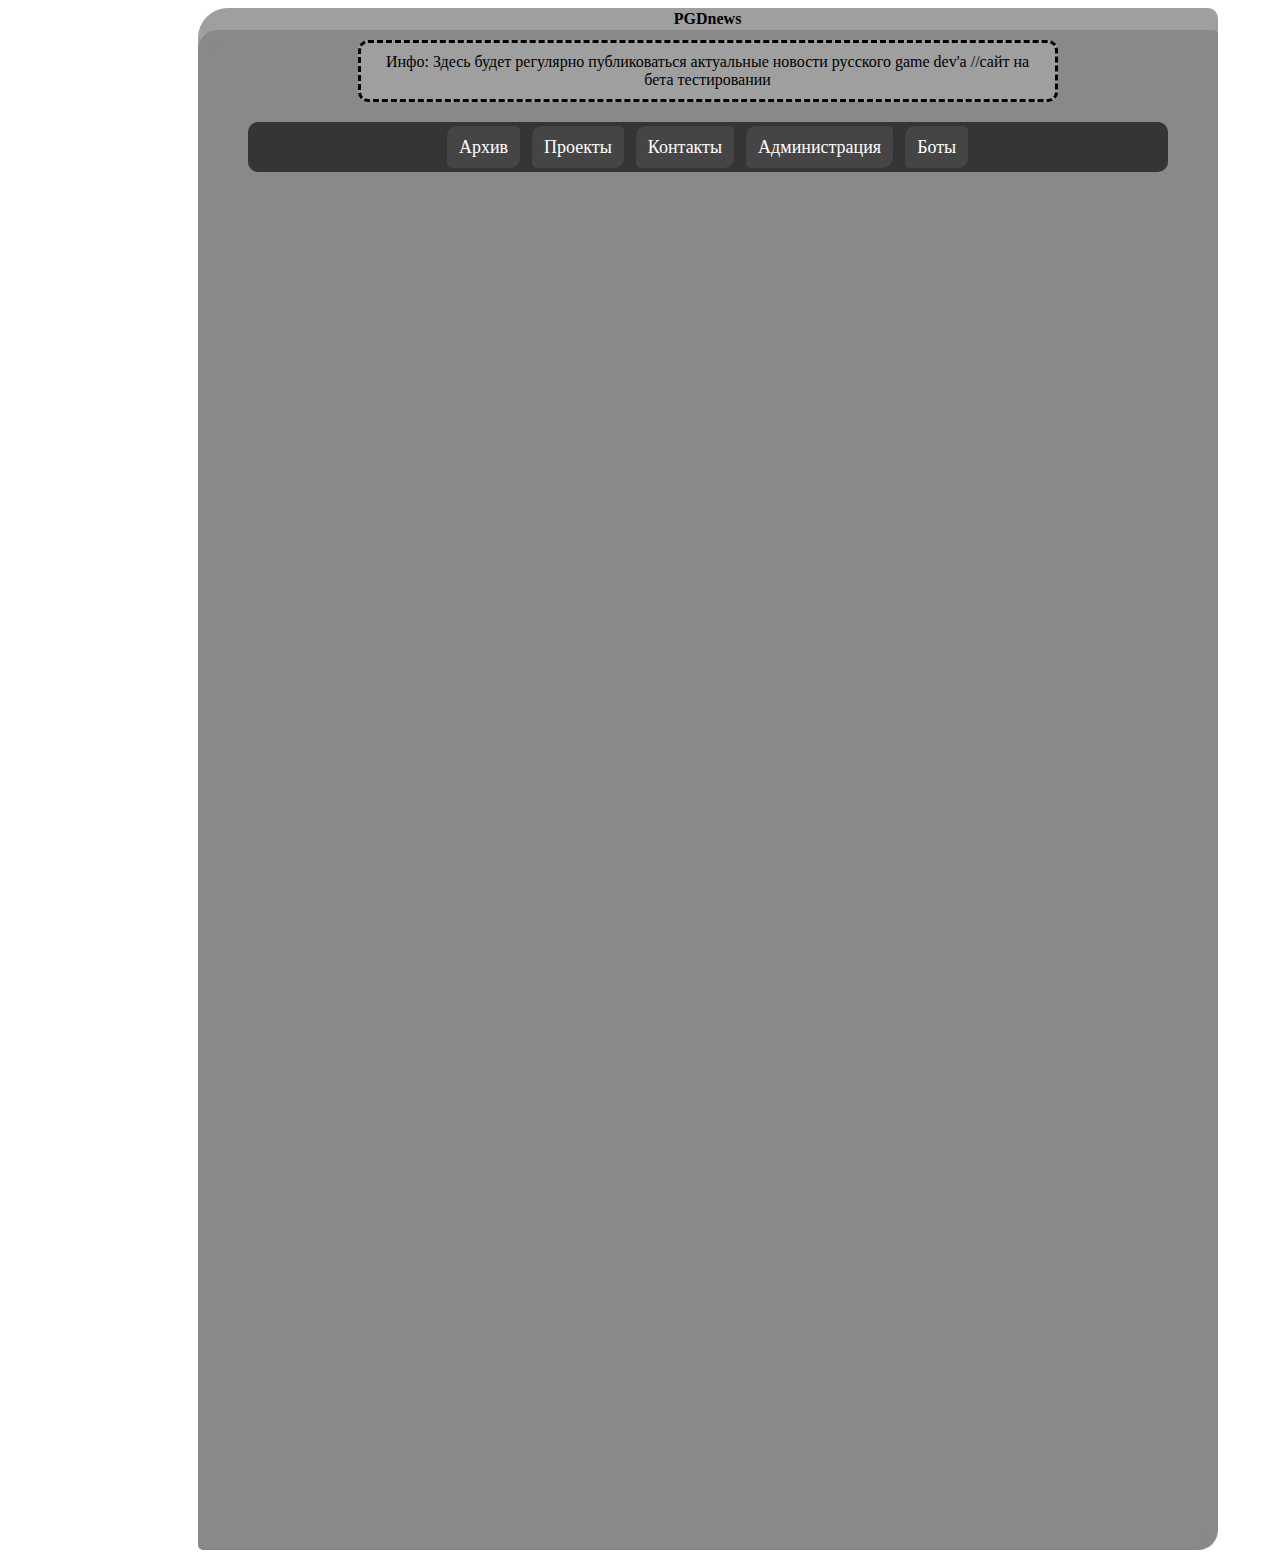
<file: index.html>
<!DOCTYPE html>
<html>
<head>
	<title>PGDnews</title>
	<link rel="stylesheet" href="style.css">
</head>
<body>
	<div>
		<p><b class="front">PGDnews</b></p>
		<span> <div class="upBor"> <p class="textMargin">Инфо:
			Здесь будет регулярно публиковаться актуальные новости русского game dev'a
			//сайт на бета тестировании</p>
		</div>
		<p class="menuBttup">
			<a class="button" href="archive.html">Архив</a>
			<a class="button" href="archive.html">Проекты</a>
			<a class="button" href="archive.html">Контакты</a>
			<a class="button" href="archive.html">Администрация</a>
			<a class="button" href="archive.html">Боты</a>
		</p></span>
	</div>
</body>
</html>
</file>
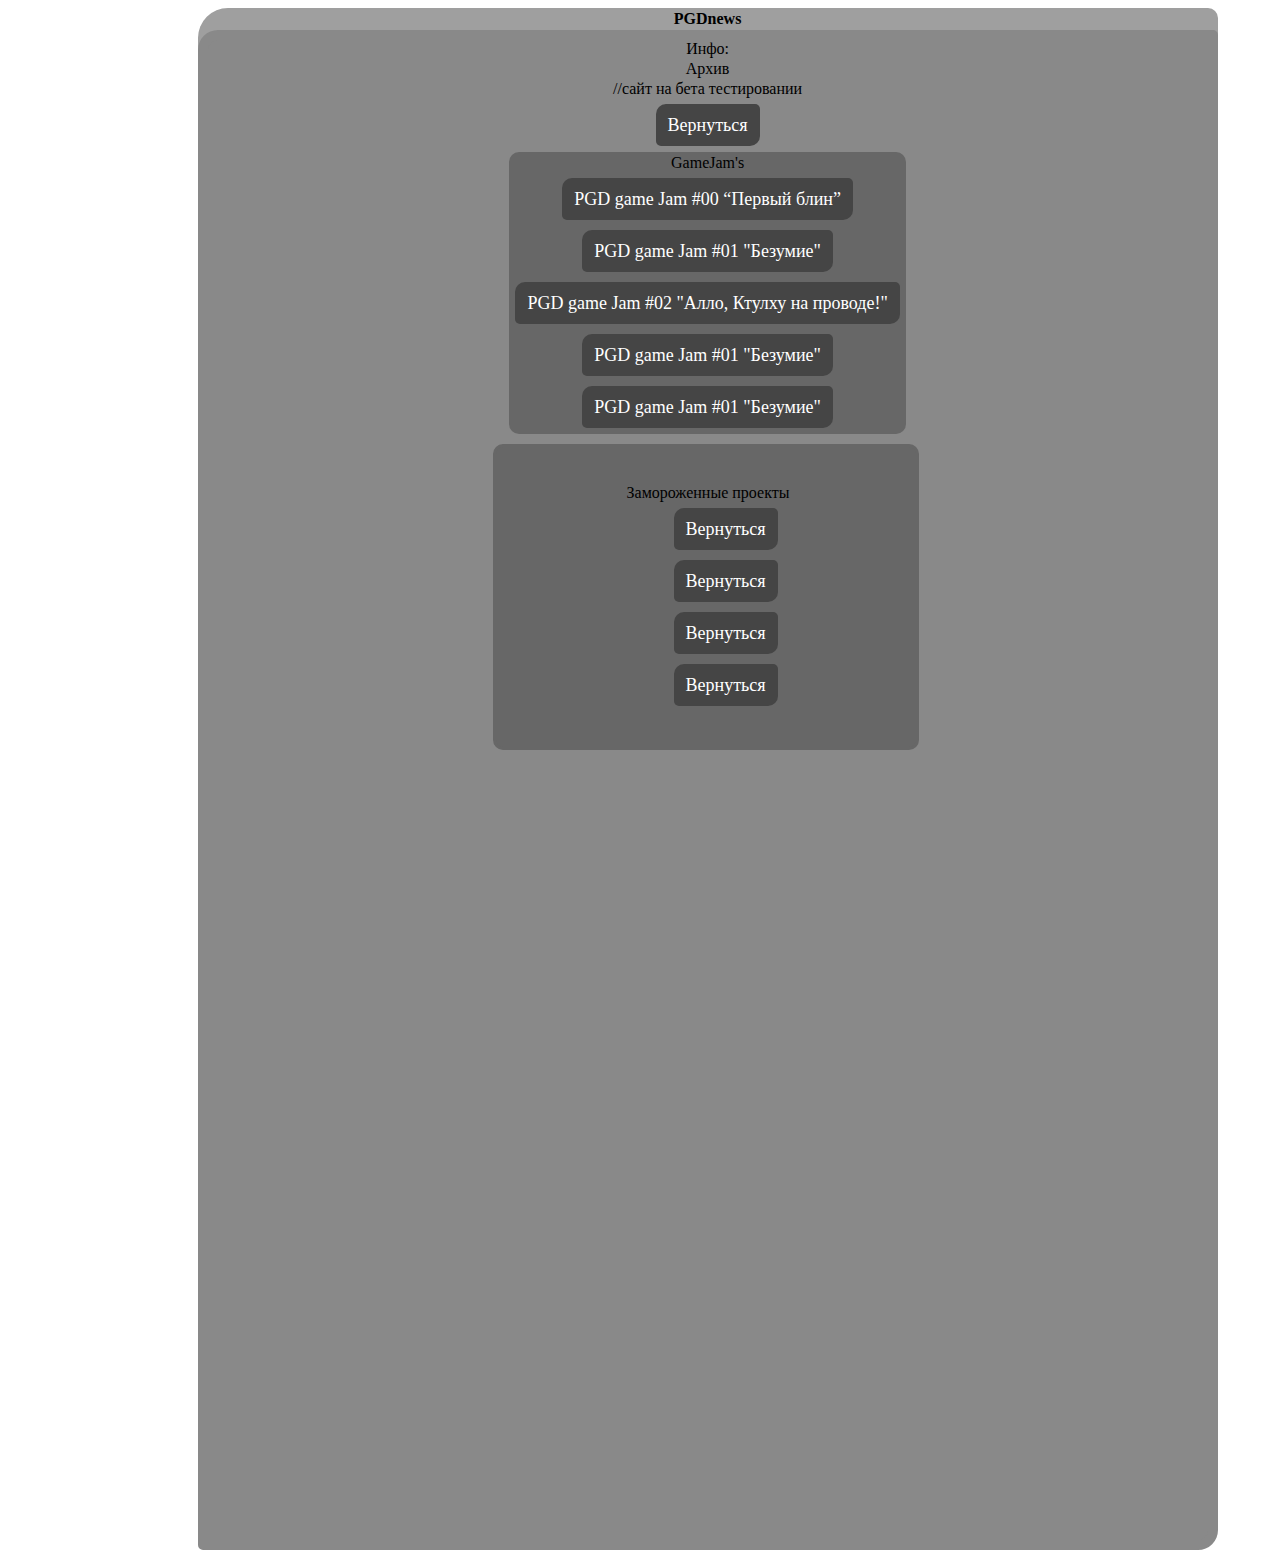
<file: archive.html>
<!DOCTYPE html>
<html>
<head>
	<title>PGDarchives</title>
	<link rel="stylesheet" href="style.css">
</head>
<body>
	<div>
		<p><b class="front">PGDnews</b></p>
		<span class="archive"> Инфо: <p>
			Архив
			<p>//сайт на бета тестировании</p>
		</p>
		<p>
			<a class="button" href="index.html">Вернуться</a>
		</p>
		
		<div class="GDbtt">
			<p class="front">GameJam's</p>
				<p>
					<a class="button" href = "archiveGD00.html">PGD game Jam #00 “Первый блин”</a>
				</p>
				<p>
					<a class="button" href = "archiveGD01.html">PGD game Jam #01 "Безумие"</a>
				</p>
				<p>
					<a class="button" href = "archiveGD02.html">PGD game Jam #02 "Алло, Ктулху на проводе!"</a>
				</p>
				<p>
					<a class="button" href = "archiveGD03.html">PGD game Jam #01 "Безумие"</a>
				</p>
				<p>
					<a class="button" href = "archiveGD04.html">PGD game Jam #01 "Безумие"</a>
				</p>
		</div>
		<dir class="ProjBtt">
			<p>Замороженные проекты   </p>
			<p>
				<a class="button" href="index.html">Вернуться</a>
			</p>
			<p>
				<a class="button" href="index.html">Вернуться</a>
			</p>
			<p>
				<a class="button" href="index.html">Вернуться</a>
			</p>
			<p>
				<a class="button" href="index.html">Вернуться</a>
			</p>
		</dir>
		</div>
	</span>
	</div>
</body>
</html>
</file>
<file: style.css>
span{
    display: inline-block;
    width: 1000px;
    height: 1500px;
    margin-bottom: 100px;
    margin-top: 100px;
    border: 10px solid #898989;
    margin: auto;    
    border-radius: 20px 5px;
    text-align: center;
    background-color: #898989;
    font-family: Comic Sans MS;
}
div{
    display: inline-block;
    width: 1500;
    height: 2000;
    text-align: center;
    border-radius: 30px 10px;
    background-color: #9f9f9f;
    margin-left: 15%;
    margin-right: 15%;
}
p{
    text-align: center;
    margin: 2px;
}
.front{
    font-family: Comic Sans MS;
}
.GameJam1{
    border: solid;
    border-radius: 20px, 5px;
}
.rules{
    border: dashed;
    margin: 20px 20px 20px 20px;
}
.Projects{
    border: dotted;
    margin: 20px;
}
.feedback{
    border: dashed;
}
a.button {
  display: inline-block;
  background: #454545;
  border-radius: 10px 5px;
  color: #fff;
  padding: 12px;
  text-decoration: none;
  font-family: Comic Sans MS;
  font-size: 18px;
  line-height: 1;
  font-weight: 100;
  margin: 4px;
}
.GDbtt{
    display: inline-block;
    border-radius: 10px;
    background: #676767;
}
.upBor{
    border-radius: 10px;
    display: inline-block;
    border: dashed;
}
.ProjBtt{
    margin: 10px;
    border: solid #676767;
    margin-left: 285px;
    width: 380px;
    height: 300px;
    background-color: #676767;
    border-radius: 10px;
    align-content: center;
}
p.textMargin{
    margin: 10px;
}
.menuBttup{
    margin: 20px;
    display: inline-block;
    background: #353535;
    width: 920px;
    height: 50px;
    border-radius: 10px;
}
.solobtt{
      display: inline-block;
      background: #787878;
      border-radius: 10px 5px;
      color: #fff;
      padding: 12px;
      text-decoration: none;
      font-family: Comic Sans MS;
      font-size: 13px;
      line-height: 1;
      font-weight: 40;
      width: 90px;
      margin: 1px;
}
</file>
